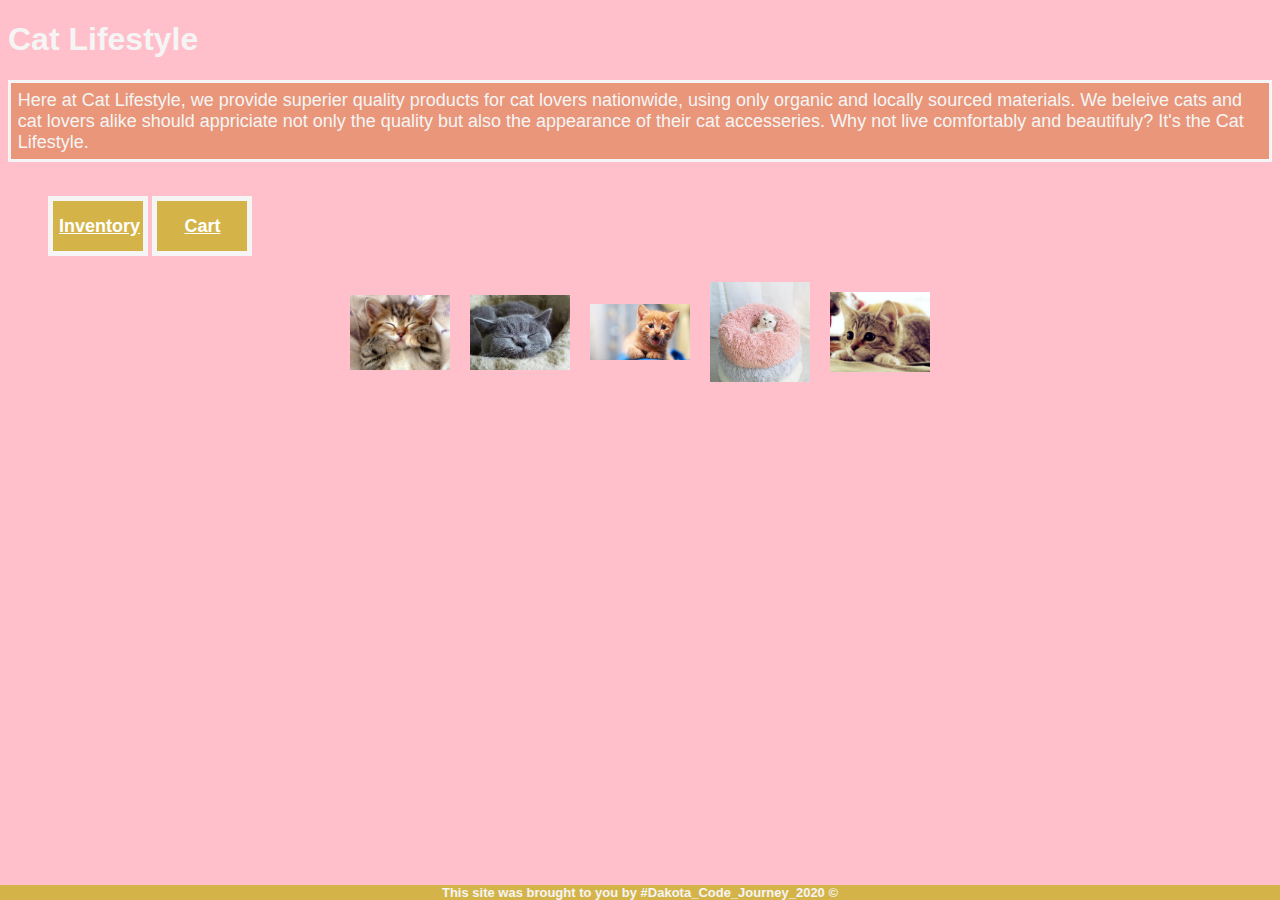
<file: index.html>
<!DOCTYPE html>
<html lang="en">
<!---Make sure to incorporate the edits from Jose-->
<head>
    <meta charset="UTF-8">
    <meta name="viewport" content="width=device-width, initial-scale=1.0">
    <meta http-equiv="X-UA-Compatible" content="ie=edge">
    <link rel="stylesheet" href="common/main.css">
    <title>Cat lifestyle</title>
</head>

<body>

<h1>Cat Lifestyle</h1>

<section class='intro'>Here at Cat Lifestyle, we provide superier quality products for cat lovers nationwide, 
    using only organic and locally sourced materials. We beleive cats and cat lovers alike should 
    appriciate not only the quality but also the appearance of their cat accesseries. Why not live 
    comfortably and beautifuly? It's the Cat Lifestyle.   </section>

<br>
<!--Add navigation bar for home page-->
<nav>
    <ul>
    <button class='button'><li><a class='buttonFont' href='products'>Inventory</a></li></button>
    <button class='button'><li><a class='buttonFont' href='shopping-cart/'>Cart</a></li></button>
    </ul>
</nav>

<div class="cats">
    <img class="catSlides" src="../assets/lilKitten.jpg">
    <img class="catSlides" src="../assets/russianBlue.jpeg">
    <img class="catSlides" src="../assets/orangeTabby.png">
    <img class="catSlides" src="../assets/whiteCat.jpg">
    <img class="catSlides" src="../assets/tabbyKitten.jpg">
</div>
<br>

</body>
<footer>This site was brought to you by #Dakota_Code_Journey_2020 &copy;</footer>   
</html>
</file>
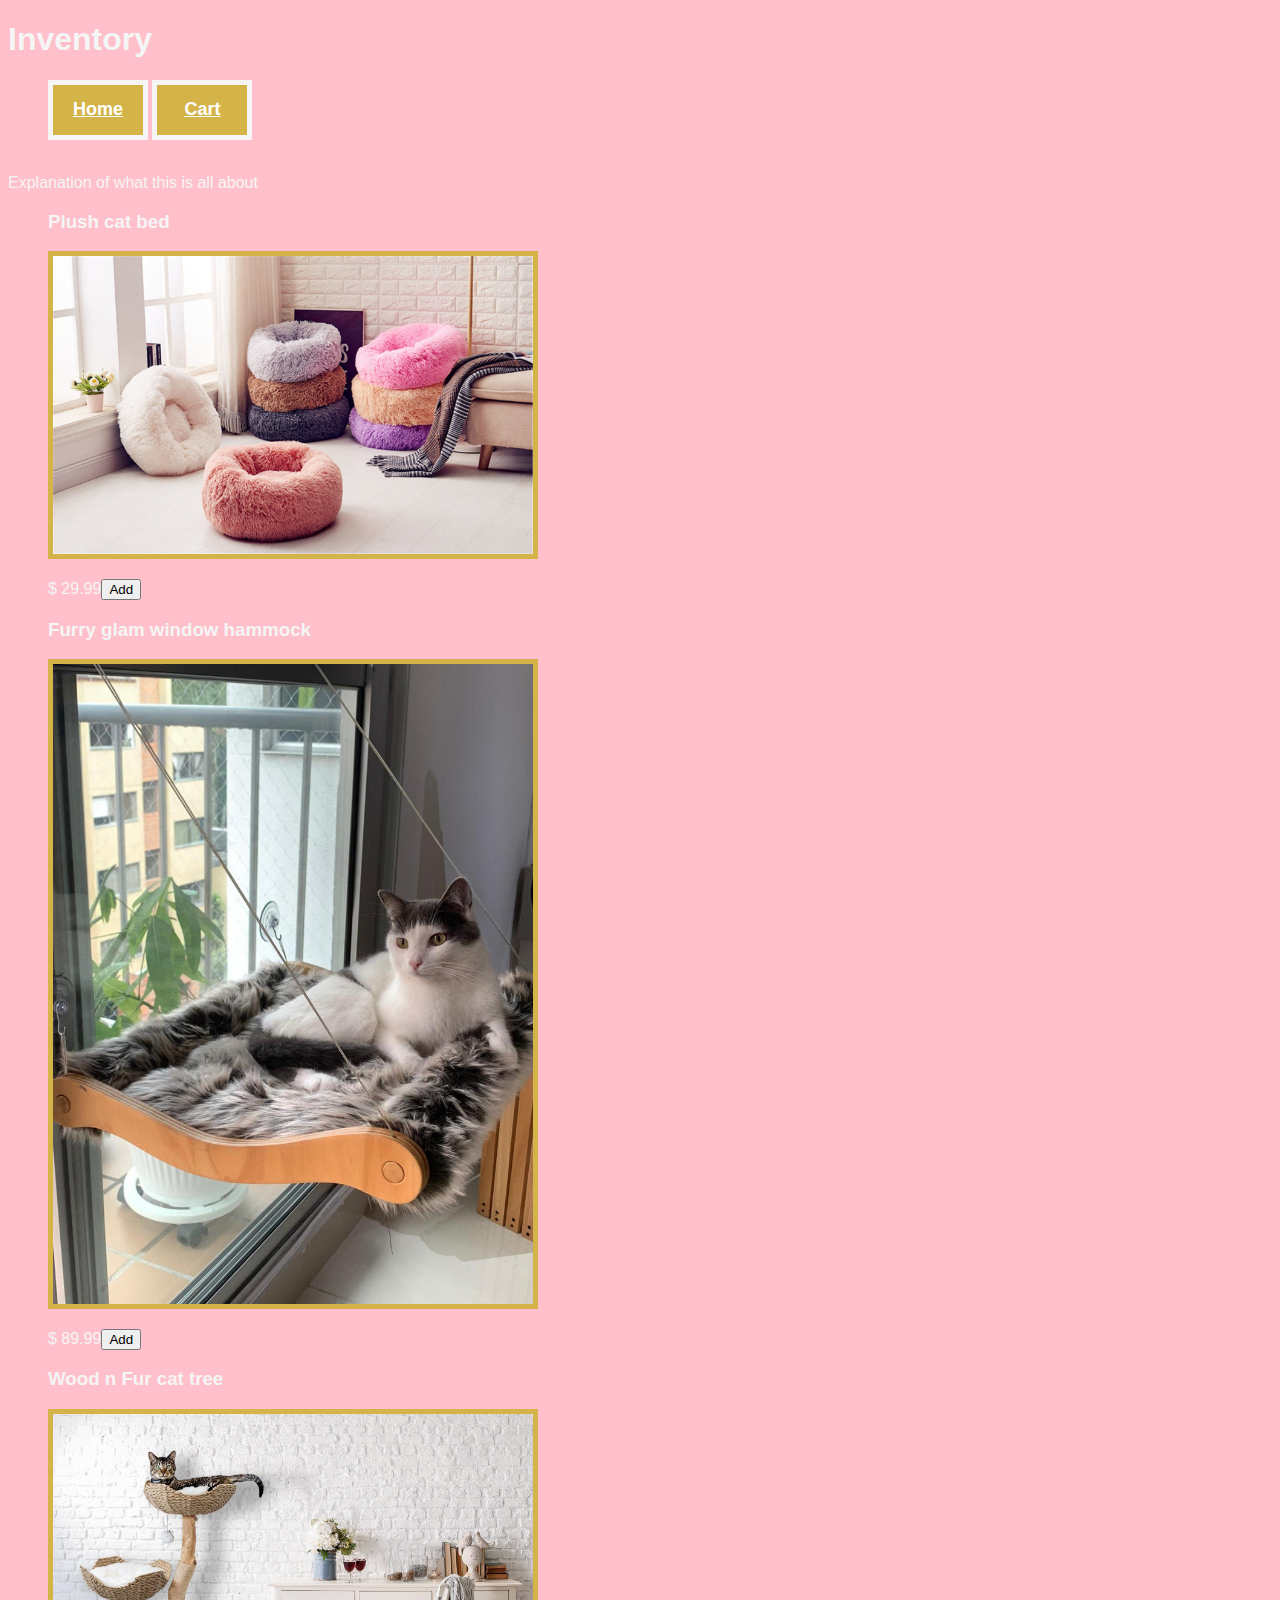
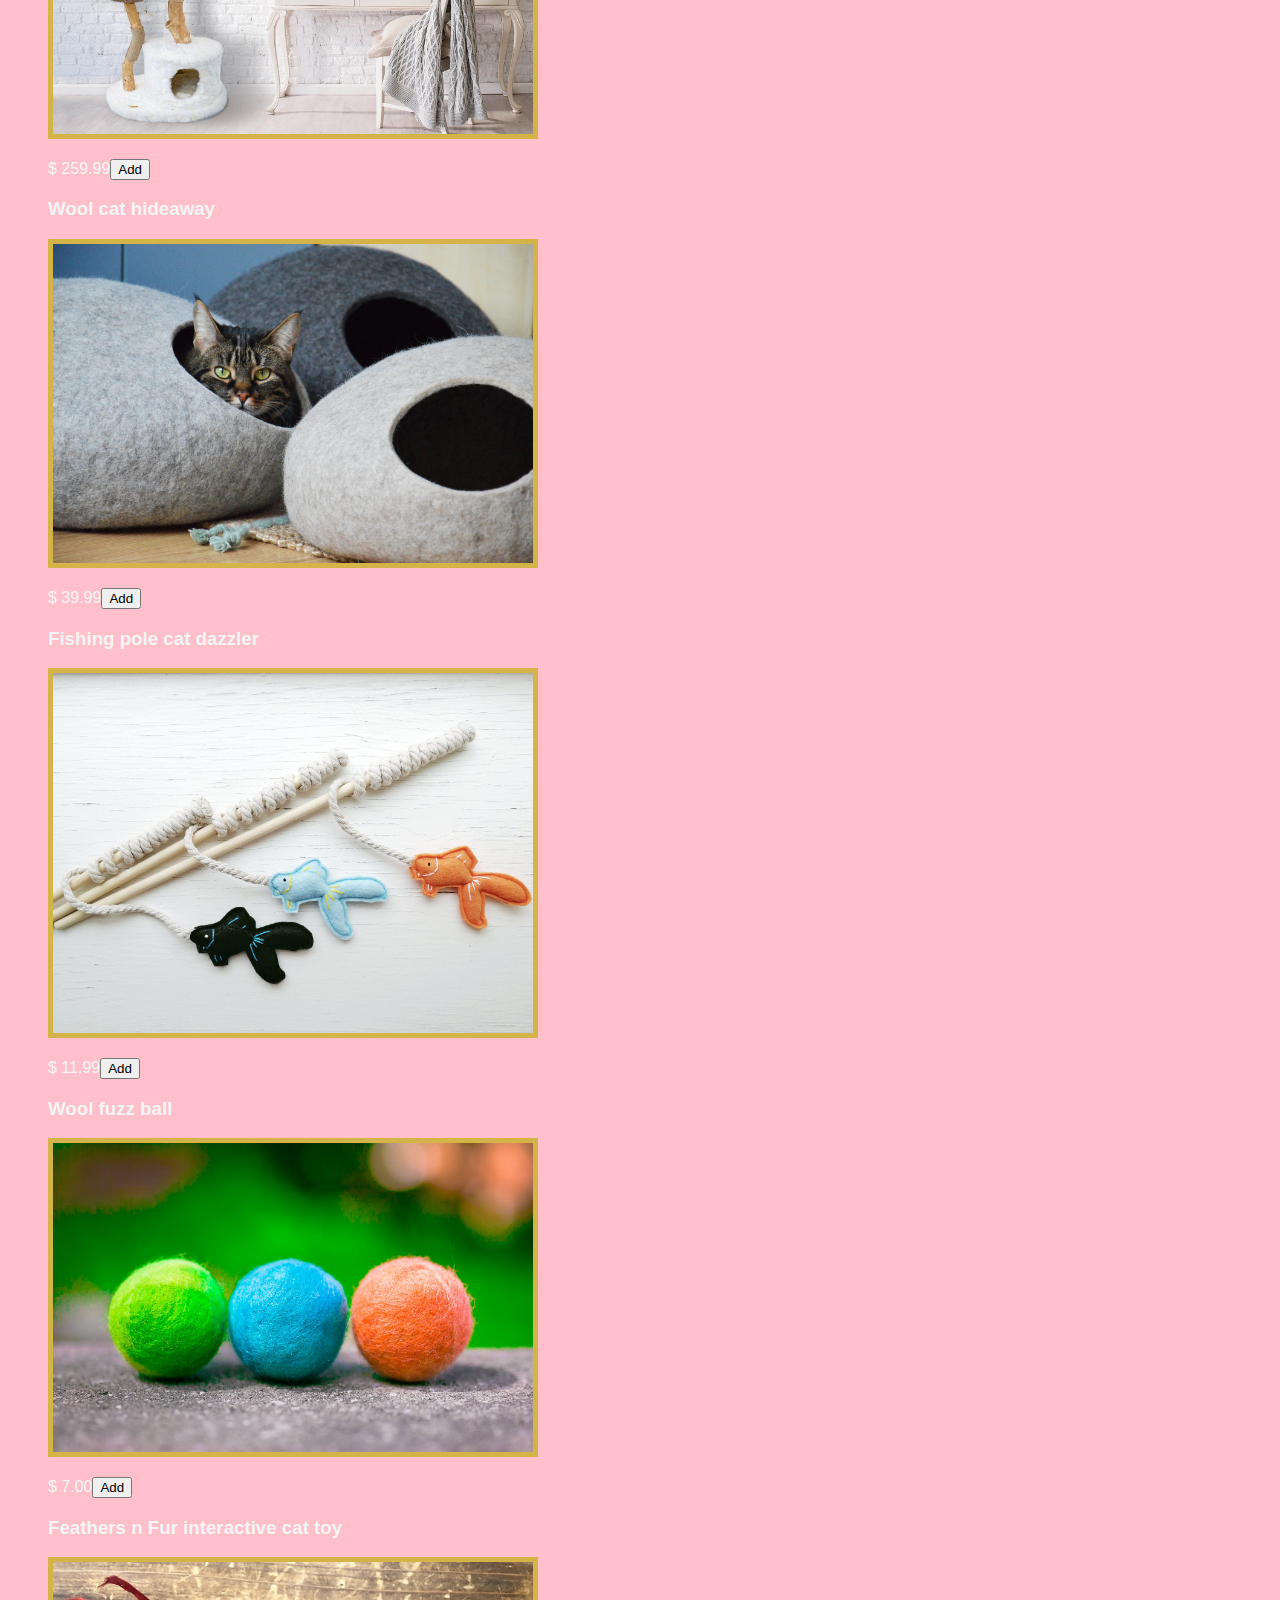
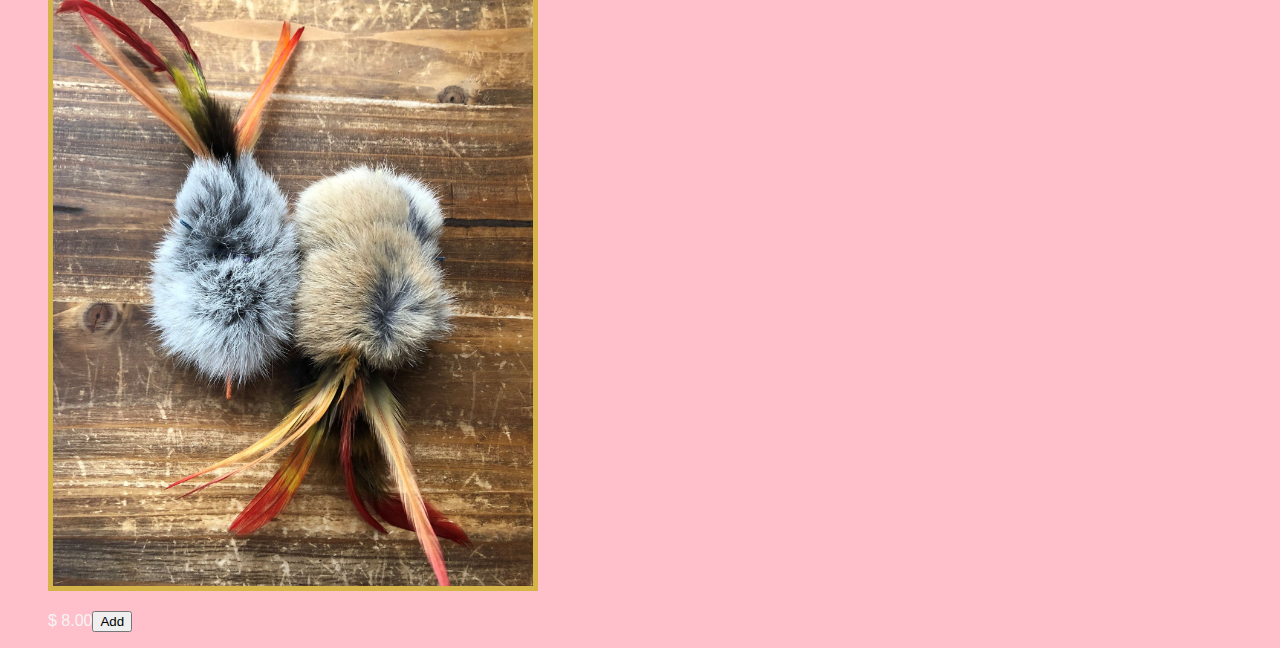
<file: products/index.html>
<!DOCTYPE html>
<html lang="en">

<head>
    <meta charset="UTF-8">
    <meta name="viewport" content="width=device-width, initial-scale=1.0">
    <meta http-equiv="X-UA-Compatible" content="ie=edge">
    <link rel="stylesheet" href="../common/main.css">
    <link rel="stylesheet" href="./products.css">
    <title>Cat lifestyle</title>
</head>

<body>

<h1>Inventory</h1>
<nav>
    <ul>
    <button class='button'><li><a class='buttonFont' href='/index.html'>Home</a></li></button>
    <button class='button'><li><a class='buttonFont' href='../shopping-cart/index.html'>Cart</a></li></button>
</ul>
</nav>
<!--Add golden border around photos and sparkle gifs-->
<br>

<section>Explanation of what this is all about</section>


<ul id='catAccessories'>

</ul>


    <script type="module" src="./products.js"></script>
</body>

</html>
</file>
<file: common/main.css>
* {
    box-sizing: border-box;
}

body {
    font-family: Arial, Helvetica, sans-serif;
    background-color: pink;
    color: whitesmoke;
}

.intro {
    font-size: large;
    background-color: darksalmon;
    padding: 5pt;
    border-color: whitesmoke;
    border-style: solid;
}

.button {
    height: 60px;
    width: 100px;
    background-color: rgb(212, 180, 73);
    border-color: whitesmoke;
    border-style: solid;
    border-width: thick;
}

.buttonFont {
    font-size: large;
}

nav {
    display: inline;
}

li {
    list-style: none;
}

footer {
    position: fixed;
    left: 0;
    bottom: 0;
    width: 100%;
    font-size: small;
    text-align: center;
    background-color: rgb(212, 180, 73);
    font-weight: bold;
}

 a {
     color: white;
     font-size: small;
     font-weight: bold;
 }

 .cats {
    display: flex; 
    height: 80%;
    justify-content: center;
    align-items: center;
    flex-direction: row;
 }

 .cats > img {
    width: 100px;
    text-align: center;
    margin: 10px;
 }
</file>
<file: products/products.css>
img {
    height: 40%;
    width: 40%;
    border-style: solid;
    border-color: rgb(212, 180, 73);
    border-width: thick;
    
}

#tablebody {
    text-align: left;
}
</file>
